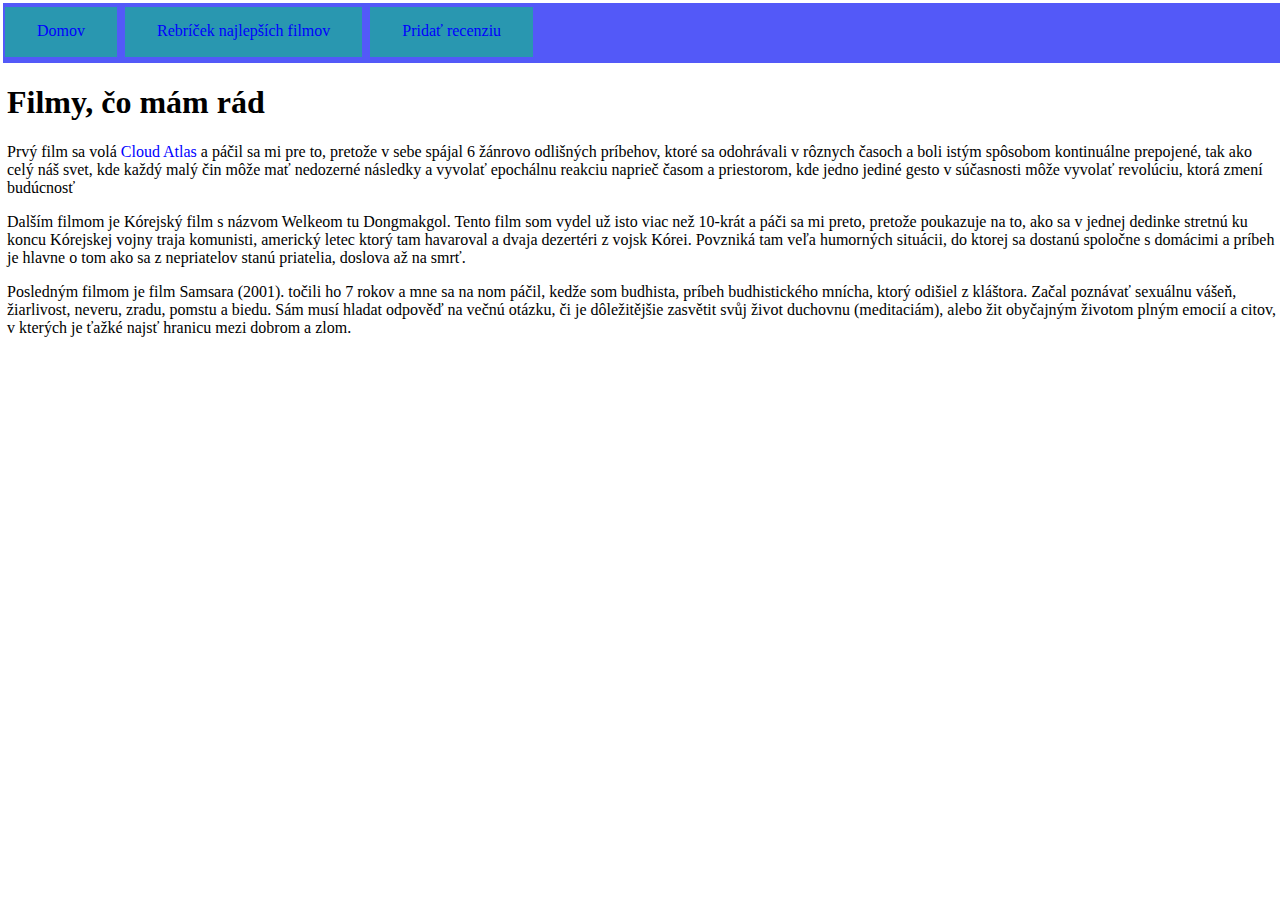
<file: index.html>
<!DOCTYPE html>
<html lang="en">
<head>
    <meta charset="UTF-8">
    <meta http-equiv="X-UA-Compatible" content="IE=edge">
    <meta name="viewport" content="width=device-width, initial-scale=1.0">
    <title>Dominik Fínik</title>
    <style>
        /* .menu{
             font-family: sans-serif;
        } */
        body{
        margin: 0 auto;
        background-color: white;
        }
        a:link{
            color: blue;
            /* background-color: transparent; */
            text-decoration: none;
        }
        a:visited {
            color: rgb(151, 234, 27);
            /* background-color: transparent; */
            text-decoration: none;
        }
        a:hover {
            color: red;
            /* background-color: transparent; */
            text-decoration: underline;
        }
        a:active {
            color: yellow;
            /* background-color: transparent; */
            text-decoration: underline;
        }
        header{
            
            background-color: rgb(83, 89, 248);
            display: block;
            text-align: left;
            margin: 3px;
            height: 60px;
            width: 100%;
        }
        .headerbutton{
            background-color: #2997b0;
            border: 2px;
            color: white;
            box-sizing: border-box;
            height: 50px;
            padding: 15px 32px;
            text-align: center;
            text-decoration: none;
            display: inline-block;
            font-size: 16px;
            margin: 4px 2px;
            margin-left: 2px;
            margin-right: 2px;
            cursor: pointer;
        }
        h1, p{
            margin-left: 7px;
        }
        
    </style>
</head>
<body>
    <header>
        <nav>
            <a class="headerbutton" href="/6.3.1---Zadanie/index.html">Domov</a>
            <a class="headerbutton" href="/6.3.1---Zadanie/tabulka.html">Rebríček najlepších filmov</a>
            <a class="headerbutton" href="/6.3.1---Zadanie/formular.html">Pridať recenziu</a>
        </nav>
    </header>

    <article>
        <h1>Filmy, čo mám rád</h1>
        
        <p>Prvý film sa volá <a href="atlas mrakov.html">Cloud Atlas</a> a páčil sa mi pre to, pretože v sebe spájal 6 žánrovo odlišných príbehov, ktoré sa odohrávali v rôznych časoch a boli istým spôsobom kontinuálne prepojené, tak ako celý náš svet, kde každý malý čin môže mať nedozerné následky a vyvolať epochálnu reakciu naprieč časom a priestorom, kde jedno jediné gesto v súčasnosti môže vyvolať revolúciu, ktorá zmení budúcnosť</p>

        <p>Dalším filmom je Kórejský film s názvom Welkeom tu Dongmakgol. Tento film som vydel už isto viac než 10-krát a páči sa mi preto, pretože poukazuje na to, ako sa v jednej dedinke stretnú ku koncu Kórejskej vojny traja komunisti, americký letec ktorý tam havaroval a dvaja dezertéri z vojsk Kórei. Povzniká tam veľa humorných situácii, do ktorej sa dostanú spoločne s domácimi a príbeh je hlavne o tom ako sa z nepriatelov stanú priatelia, doslova až na smrť.</p>

        <p>Posledným filmom je film Samsara (2001). točili ho 7 rokov a mne sa na nom páčil, kedže som budhista, príbeh budhistického mnícha, ktorý odišiel z kláštora. Začal poznávať sexuálnu vášeň, žiarlivost, neveru, zradu, pomstu a biedu. Sám musí hladat odpověď na večnú otázku, či je dôležitějšie zasvětit svůj život duchovnu (meditaciám), alebo žit obyčajným životom plným emocií a citov, v kterých je ťažké najsť hranicu mezi dobrom a zlom.  </p>
    </article>
</body>
</html>
</file>
